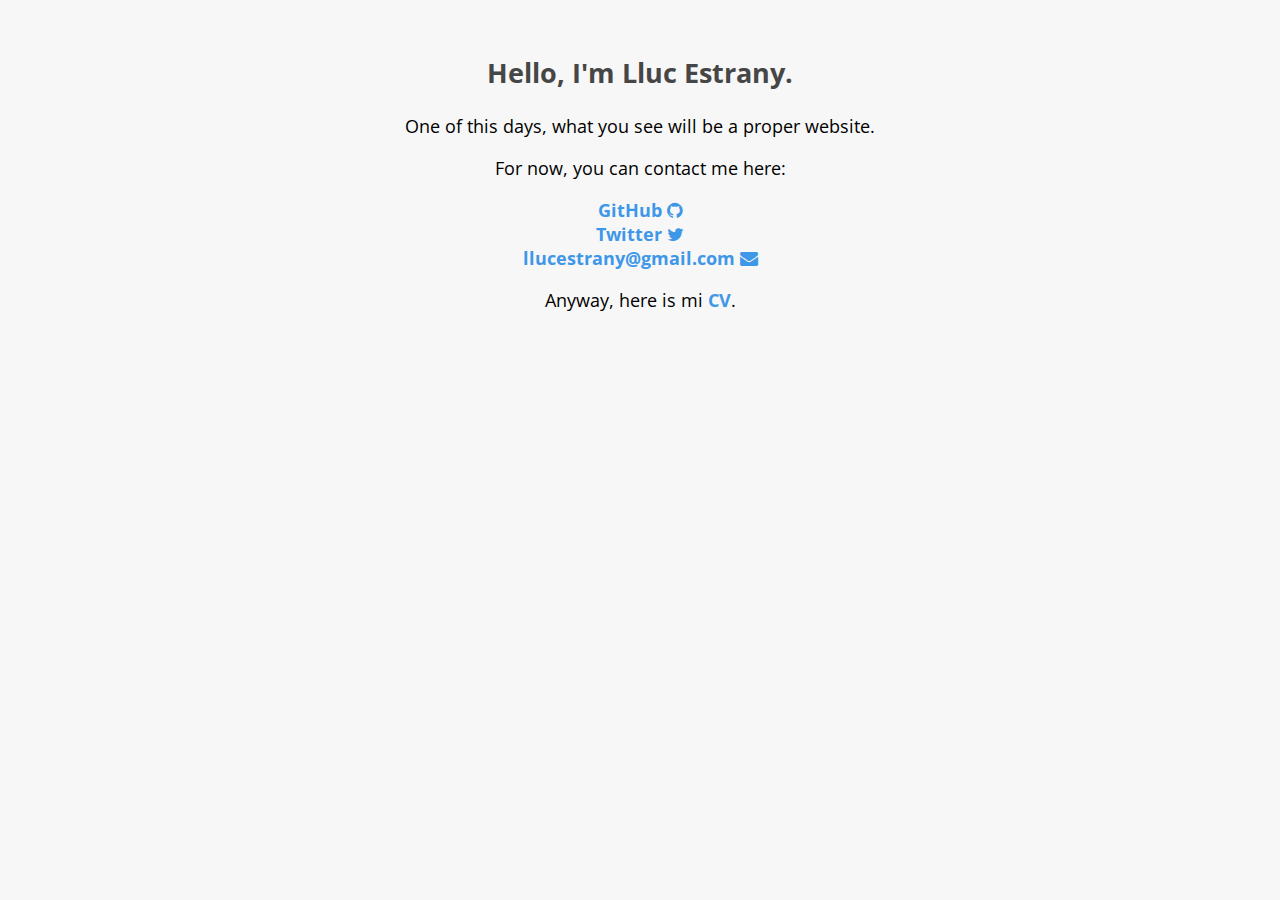
<file: index.html>
<!DOCTYPE html>
<html lang="en">

<head>
    <meta charset="utf-8">
    <meta http-equiv="X-UA-Compatible" content="IE=edge">
    <meta name="viewport" content="width=device-width, initial-scale=1">
    <meta name="description" content="Personal webpage of Lluc Estrany. Don't be shy, contact me!">
    <meta name="author" content="Lluc Estrany">
    <title>Lluc Estrany</title>

<!--     <link rel="stylesheet" href="https://maxcdn.bootstrapcdn.com/bootstrap/3.3.5/css/bootstrap.min.css"> -->
    <link rel="stylesheet" href="https://maxcdn.bootstrapcdn.com/font-awesome/4.4.0/css/font-awesome.min.css">
    <link rel="stylesheet" href="css/personal.css">
    <!--[if lt IE 9]>
      <script src="https://oss.maxcdn.com/libs/html5shiv/3.7.2/html5shiv.js"></script>
      <script src="https://oss.maxcdn.com/libs/respond.js/1.4.2/respond.min.js"></script>
    <![endif]-->

    <!--fonts-->
    <link href="https://fonts.googleapis.com/css?family=Open+Sans" rel="stylesheet">

</head>

<body>

    <br>

    <h2>Hello, I'm Lluc Estrany.</h2>

    <p>
        One of this days, what you see will be a proper website.
    </p>

    <p>
        For now, you can contact me here:
    </p>

    <div>
        <a href="https://github.com/estrany" target='_blank'>
<!--             <i class="fa fa-github fa-cog" aria-hidden="true"></i> -->
            GitHub
            <i class="fa fa-github" aria-hidden="true"></i>
        </a>
    </div>
    <div>
        <a href="https://twitter.com/3strany" target='_blank'>
<!--             <i class="fa fa-twitter fa-cog" aria-hidden="true"></i> -->
            Twitter
            <i class="fa fa-twitter" aria-hidden="true"></i>
        </a>
    </div>
    <div>
        <a href="mailto:llucestrany@gmail.com">
<!--             <i class="fa fa-envelope fa-cog" aria-hidden="true"></i> -->
            llucestrany@gmail.com
            <i class="fa fa-envelope" aria-hidden="true"></i>
        </a>
    </div>

    <p>
        Anyway, here is mi <a href="lluc_estrany-cv.pdf" target="_blank">CV</a>.
    </p>


<!--
    <script src="https://ajax.googleapis.com/ajax/libs/jquery/1.11.3/jquery.min.js"></script>
    <script src="https://maxcdn.bootstrapcdn.com/bootstrap/3.3.5/js/bootstrap.min.js"></script>
-->
<script>
  (function(i,s,o,g,r,a,m){i['GoogleAnalyticsObject']=r;i[r]=i[r]||function(){
  (i[r].q=i[r].q||[]).push(arguments)},i[r].l=1*new Date();a=s.createElement(o),
  m=s.getElementsByTagName(o)[0];a.async=1;a.src=g;m.parentNode.insertBefore(a,m)
  })(window,document,'script','https://www.google-analytics.com/analytics.js','ga');

  ga('create', 'UA-102407049-1', 'auto');
  ga('send', 'pageview');

</script>
</body>

</html>
</file>
<file: css/personal.css>
body {
     background-color: rgb(247, 247, 247);
     font-family: 'Open Sans', sans-serif;
     text-align: center;
     font-size: 18px;
 }

 h2 {
     color: rgb(70, 70, 70);
 }

ul {
    list-style-type: none;
}

a {
    color: rgb(63, 151, 232);
    text-decoration: none;
    font-weight: bold;
}

a:hover{
    text-decoration: underline;
}
</file>
